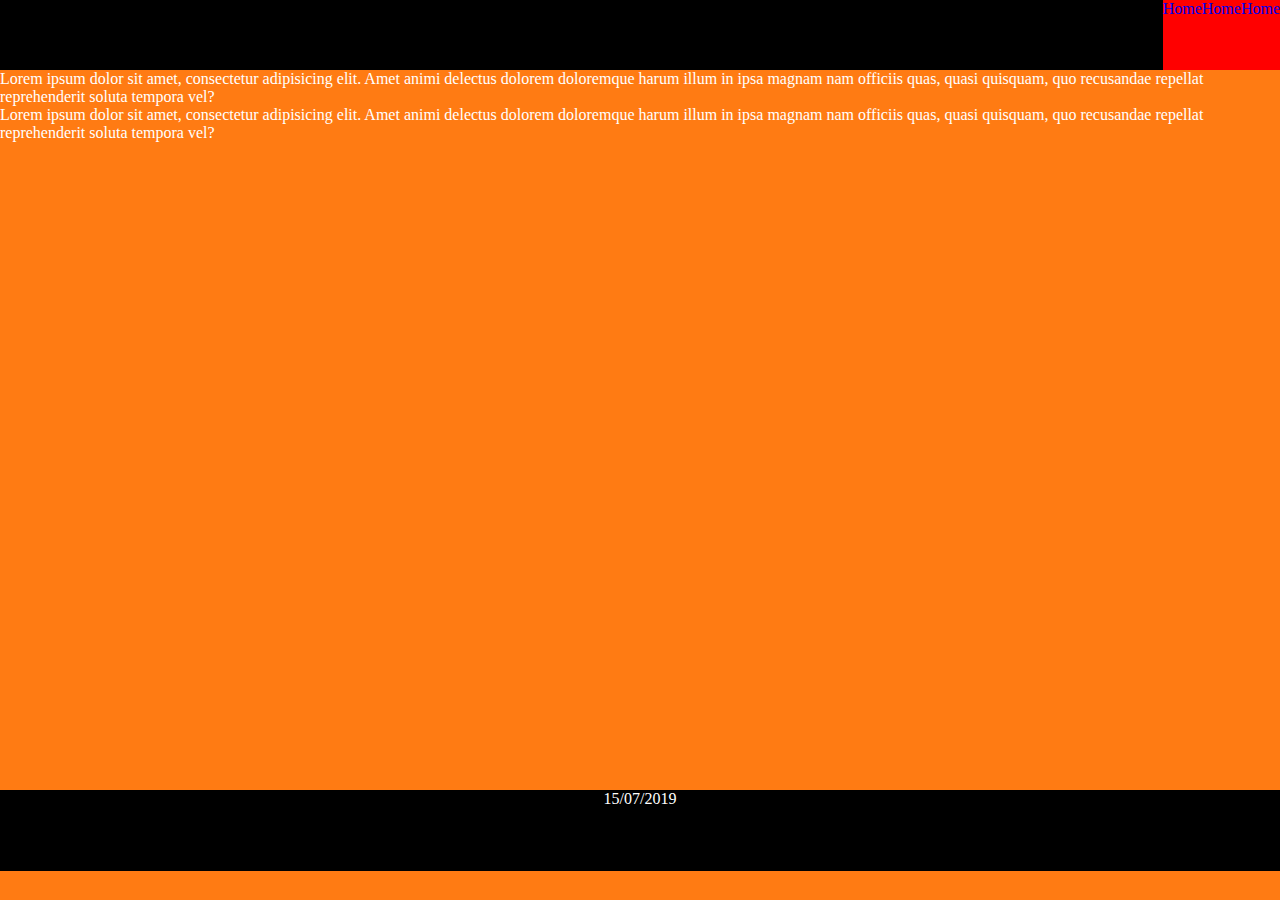
<file: index.html>
<!DOCTYPE html>
<html lang="en">

<head>
    <meta charset="UTF-8">
    <link rel="stylesheet" href="css/estilo.css">
    <title>ElReinoUnido</title>
</head>

<body>
    <header>
        <ul>
            <li><a href="#">Home</a></li>
            <li><a href="#">Home</a></li>
            <li><a href="#">Home</a></li>
        </ul>
    </header>
    <main>
        <section>
            <div>
                <p>Lorem ipsum dolor sit amet, consectetur adipisicing elit. Amet animi delectus dolorem doloremque harum illum in ipsa magnam nam officiis quas, quasi quisquam, quo recusandae repellat reprehenderit soluta tempora vel?
                </p>
            </div>
        </section>
        <section>
            <div>
                <p>Lorem ipsum dolor sit amet, consectetur adipisicing elit. Amet animi delectus dolorem doloremque harum illum in ipsa magnam nam officiis quas, quasi quisquam, quo recusandae repellat reprehenderit soluta tempora vel?
                </p>
            </div>
        </section>
    </main>
    <footer>
        15/07/2019
    </footer>
</body>

</html>
</file>
<file: css/estilo.css>
* {
    padding: 0;
    margin: 0;
}

body {
    background: #ff7b13;
    color: white;
    font-family: "Comic Sans MS";
}

header {
    background-color: black;
    width: auto;
    height: 70px;
    display: flex;
    justify-content: flex-end;
}

ul {
    background-color: red;
    display: flex;
}

ul li {
    list-style: none;
}

ul a {
    text-decoration: none;
}

main {
    width: auto;
    height: 80vh;
}

footer {
    background-color: black;
    width: auto;
    height: 9vh;
    text-align: center;
    margin: 0 auto;
}
</file>
